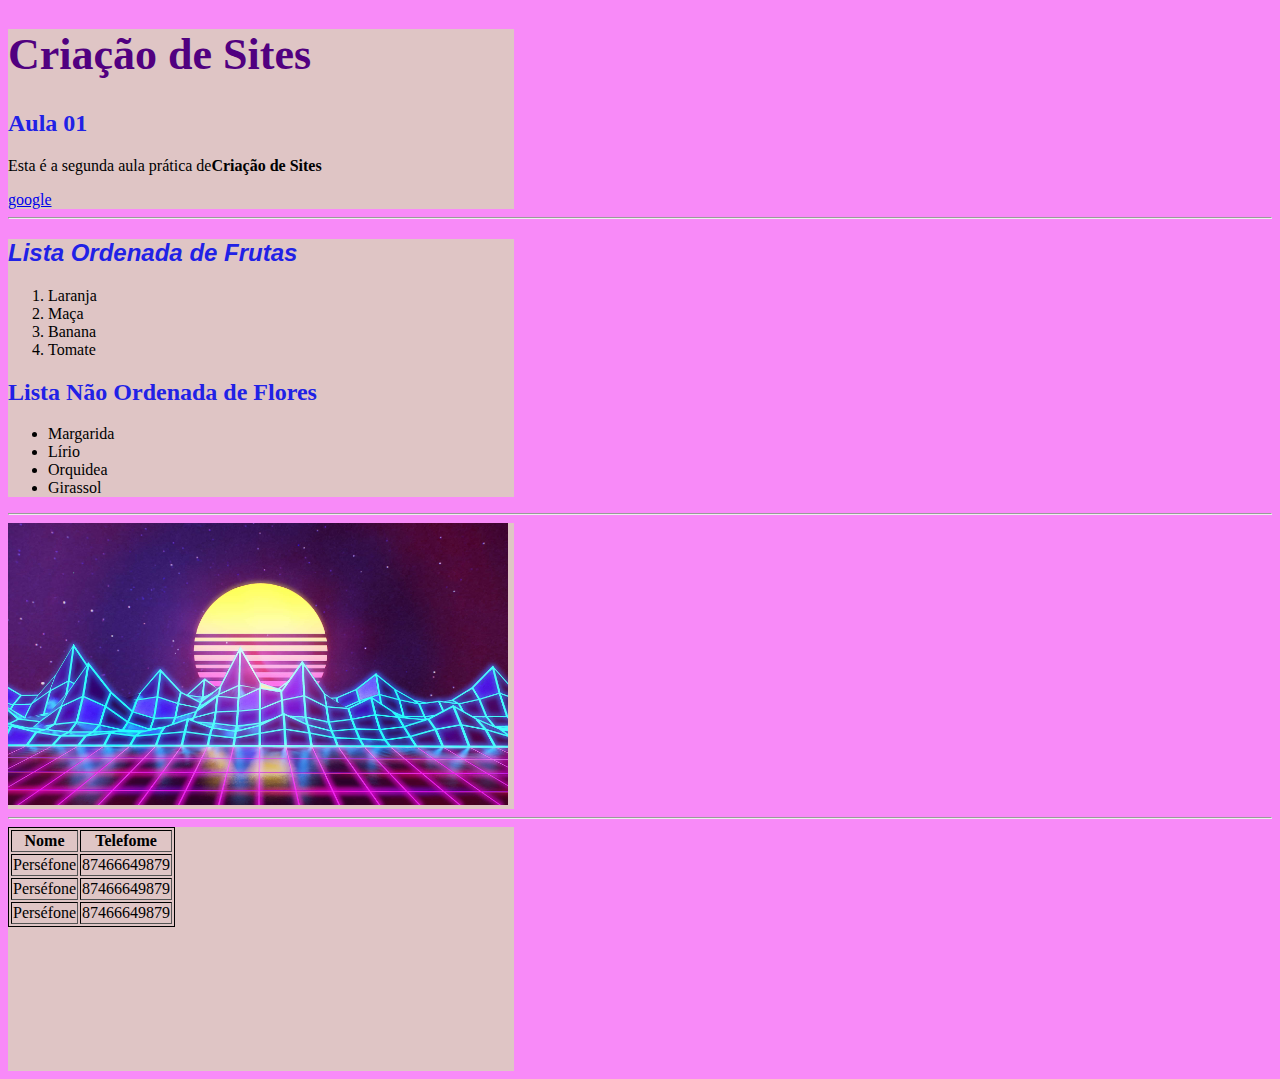
<file: aula03.html>
<!DOCTYPE html>
<html>
    <head>
        <meta charset="UTF-8" />
        <title>Criação de Sites</title>
        <style>
            h2{
                font: size 36px;
                color: rgb(33, 33, 230)            
            }
            table{
                border:1px black solid; 
            }
            #lista-frutas{
                font-style: italic;
                font-family: Impact, Haettenschweiler, 'Arial Narrow Bold', sans-serif
            }
            section{
                background:rgb(223, 197, 197);
                width:40%;

            }
        </style>
    </head>
    <body style="background:rgb(248, 138, 248)">
        <section>
            <h1 style="color:rgb(81, 0, 128);font-size:44px">Criação de Sites</h1>
            <h2>Aula 01</h2>
            <p>Esta é a segunda aula prática de<strong>Criação de Sites</strong></p>
            <a href="http://www.google.com">google</a>
            <!-- comentário -->
        </section>
        <hr/>
        <section>
            <h2 id="lista-frutas">Lista Ordenada de Frutas</h2>
            <ol>
                <li>Laranja</li>
                <li>Maça</li>
                <li>Banana</li>
                <li>Tomate</li>
            </ol>

            <h2>Lista Não Ordenada de Flores</h2>
            <ul>
                <li>Margarida</li>
                <li>Lírio</li>
                <li>Orquidea</li>
                <li>Girassol</li>
            </ul>
        </section>
        <hr>
        <section>
            <img src="./imagens/1536313742_preview_34778.jpg" width="500px" />
        </section> 
        <hr>
        <section>
            <table border=5>
                <tr>
                    <th>Nome</th>
                    <th>Telefome</th>
                </tr>
                <tr>
                    <td>Perséfone</td>
                    <td>87466649879</td>
                </tr>
                <tr>
                    <td>Perséfone</td>
                    <td>87466649879</td>
                </tr>
                <tr>
                    <td>Perséfone</td>
                    <td>87466649879</td>
                </tr>
            </table>
            <br/>
            <br/>
            <br/>
            <br/>
            <br/>
            <br/>
            <br/>
            <br/>

            


        </section>




        
    </body>
</html>
</file>
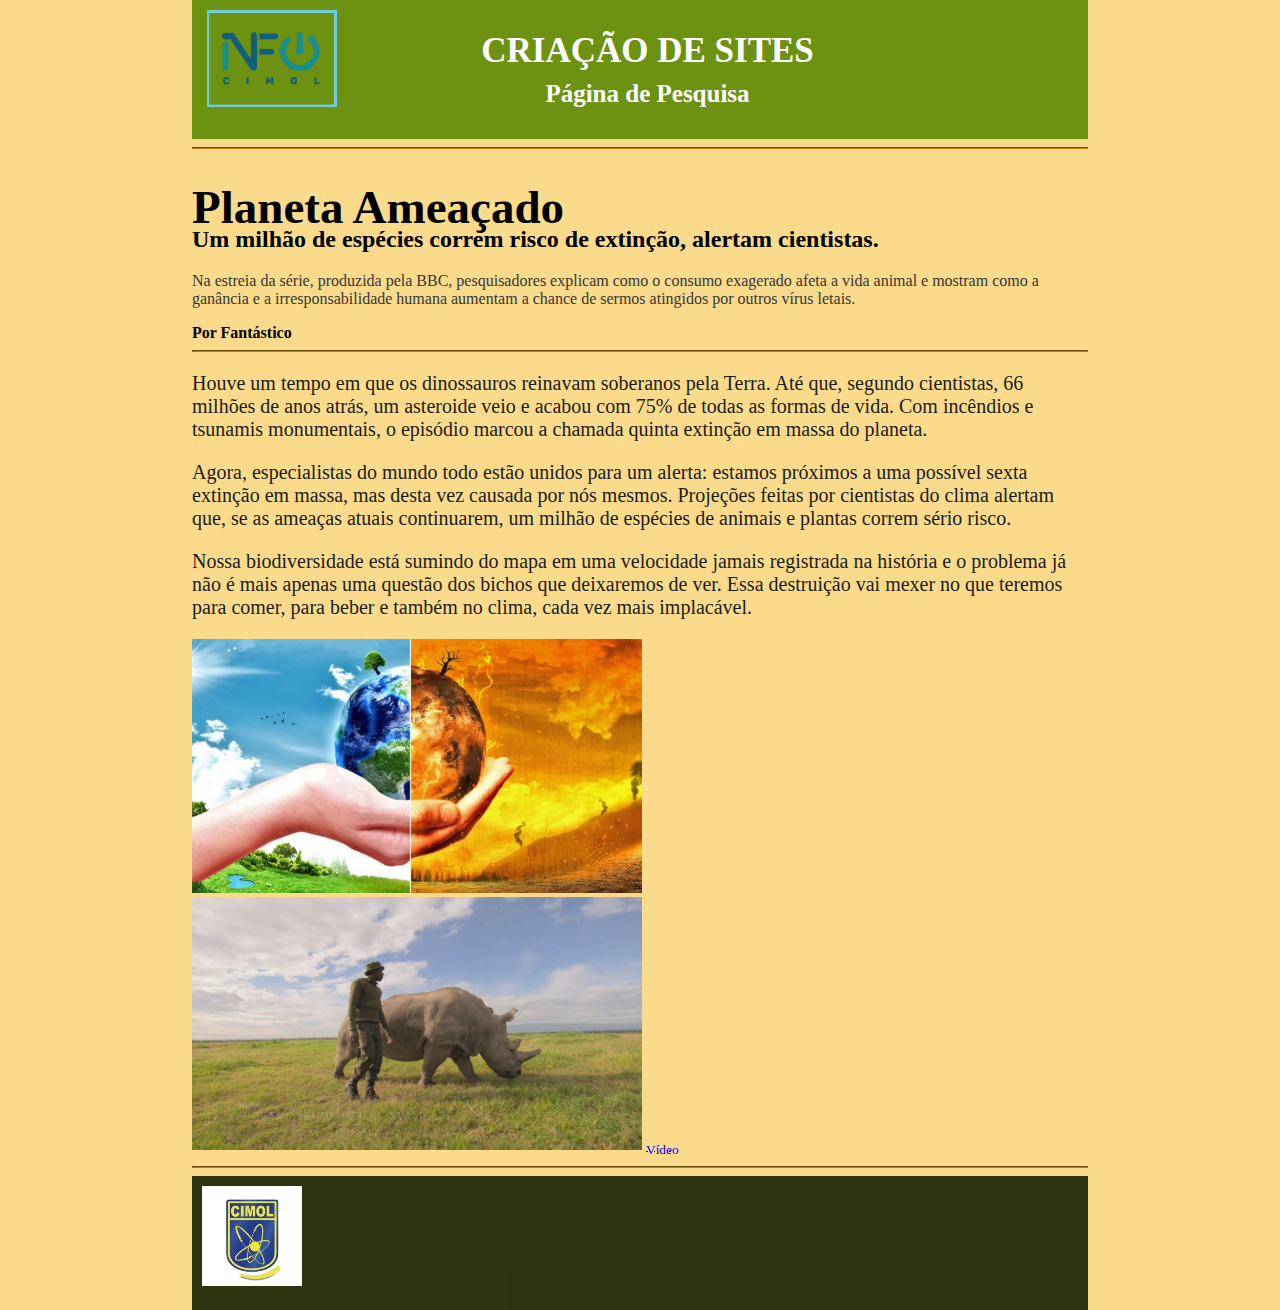
<file: PlanetaAmeaçado_PáginadeNoticia.html>
<!DOCTYPE html>
<html>
    <head>
        <meta charset="UTF-8" />
        <title> Página de notícia_Planeta Ameaçado </title>
        <style>
            header{
                background: rgba(92, 136, 3, 0.897);;
                padding: 10px 0 10px 15px;
            }
            #tituloCabecalho{
                text-align: center;
                margin-top: -80px;
            }
            .subtitulo{
                text-align: center;
                margin-top: -15px;
            }
            body{
                background: rgb(250, 219, 140);
                margin-left: 15%;
                margin-right: 15%;
                margin-top: 0%;
                margin-bottom: 0%;
            }
            #subtitulodotitulo{
                margin-top: -40px;
            }
            hr{
            border-color: #B8860B;
            }
            footer{
                background: rgba(21, 32, 1, 0.897);
                padding: 10px 10px 20px 10px
            }
        </style>
    </head>
    <header>
        <img src="./imagens 1/cimolInfo.png" width="130px" id="logoinfo"> 
        <h1 style="font-size:35px;color: white" id="tituloCabecalho"> CRIAÇÃO DE SITES </h1> 
        <h2 style="font-size:25px;color: white" class="subtitulo"> Página de Pesquisa </h2>
    </header>
    <hr>
    <body>
        <div>
                <h1 style="font-size: 47px"> Planeta Ameaçado </h1>
                <h2 id="subtitulodotitulo">Um milhão de espécies correm risco de extinção, alertam cientistas. </h2> 
                <p style="color: #363636">Na estreia da série, produzida pela BBC, pesquisadores explicam como o consumo exagerado afeta a vida animal e mostram como a ganância e a irresponsabilidade humana aumentam a chance de sermos atingidos por outros vírus letais. </p> 
                <b> Por Fantástico </b> 
        </div>
        <hr>
        <div style="font-size: 20px; color: #1C1C1C">
            <p> Houve um tempo em que os dinossauros reinavam soberanos pela Terra. Até que, segundo cientistas, 66 milhões de anos atrás, um asteroide veio e acabou com 75% de todas as formas de vida. Com incêndios e tsunamis monumentais, o episódio marcou a chamada quinta extinção em massa do planeta. </p>
            <p> Agora, especialistas do mundo todo estão unidos para um alerta: estamos próximos a uma possível sexta extinção em massa, mas desta vez causada por nós mesmos. Projeções feitas por cientistas do clima alertam que, se as ameaças atuais continuarem, um milhão de espécies de animais e plantas correm sério risco. </p>
            <p> Nossa biodiversidade está sumindo do mapa em uma velocidade jamais registrada na história e o problema já não é mais apenas uma questão dos bichos que deixaremos de ver. Essa destruição vai mexer no que teremos para comer, para beber e também no clima, cada vez mais implacável. </p>
        </div>
        <div>
            <img src="./imagens 1/imagem do planeta meio a meio.jpg" width="450px">
            <img src="./imagens 1/planeta ameaçado.jpg" width="450px">
            <a href="https://globoplay.globo.com/v/9446046/"> <sub>Vídeo</sub> </a>
        </div>
    </body>
    <hr>
    <footer>
        <img src="./imagens 1/logo cimol.jpg" width="100" id="fotoderodape">
    </footer>
</html>
</file>
